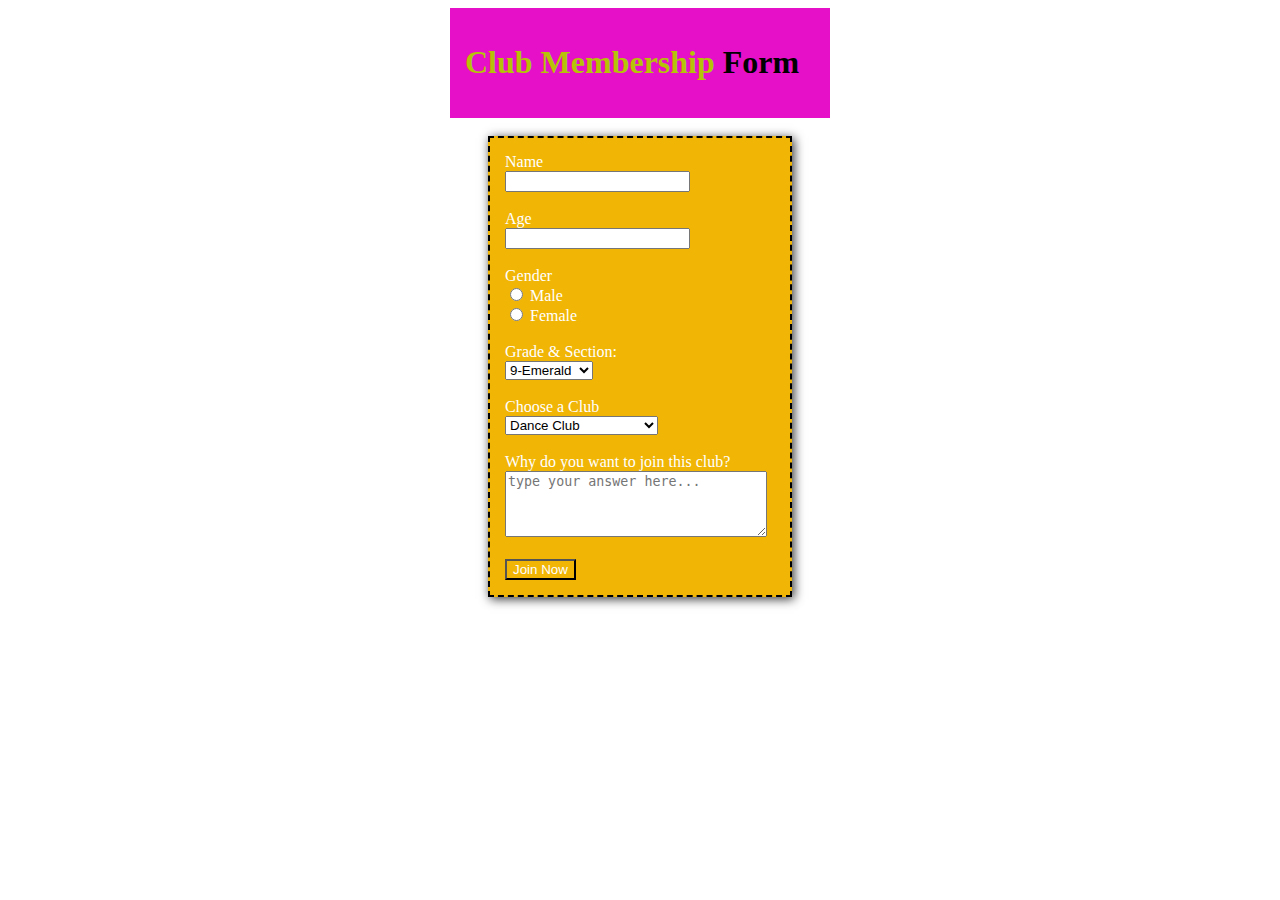
<file: Index.html>
<!DOCTYPE html>
<html>
<head>
	<meta charset="utf-8">
	<meta name="viewport" content="width=device-width, initial-scale=1">
	<title>Q1 Seatwork2</title>
	<link rel="stylesheet" type="text/css" href="style.css" >
</head>
	<body>
	<div class="container1">
		
	<h1><span style="color:#b5c208 ;"> Club Membership</span> Form</h1>
</div>
<br>

<div class="container2">
		<form action="">
			<label for="name">Name</label>
			<br>
			<input type="text" id="name" name="name">
			<br><br>

			<label for="age">Age</label>
			<br>
			<input type="number" id="age" name="age">
			<br><br>

			<label for="gender">Gender</label>
			<br>
			<input type="radio" id="male" name="gender">
			<label for="male">Male</label><br>
			<input type="radio" id="female" name="gender">
				<label for="female">Female</label>
			<br><br>

			<label for="section">Grade & Section:</label>
			<br>
			<select id="sections" name="sections">
				<option value="9E">9-Emerald</option>
				<option value="9R">9-Ruby</option>
				<option value="9S">9-Sapphire</option>
				<option value="9T">9-Topaz</option>
				</select>
				<br><br>

			<label for="club">Choose a Club</label>
			<br>
			<select id="clubs" name="clubs">
				<option value="dance">Dance Club</option>
				<option value="march">Marching Band</option>
				<option value="varsity">Varsity</option>
				<option value="glee">Glee Club</option>
				<option value="comms">Communications Club</option>
			</select>
			<br><br>
		
			<label for="why">Why do you want to join this club?</label>
			<br>
			<textarea rows="4" cols="30" placeholder="type your answer here..."></textarea>
			<br><br>

			<input type="submit" id="submit" name="submit" value="Join Now">
		</form>


	

</div>

</body>
</html>
</file>
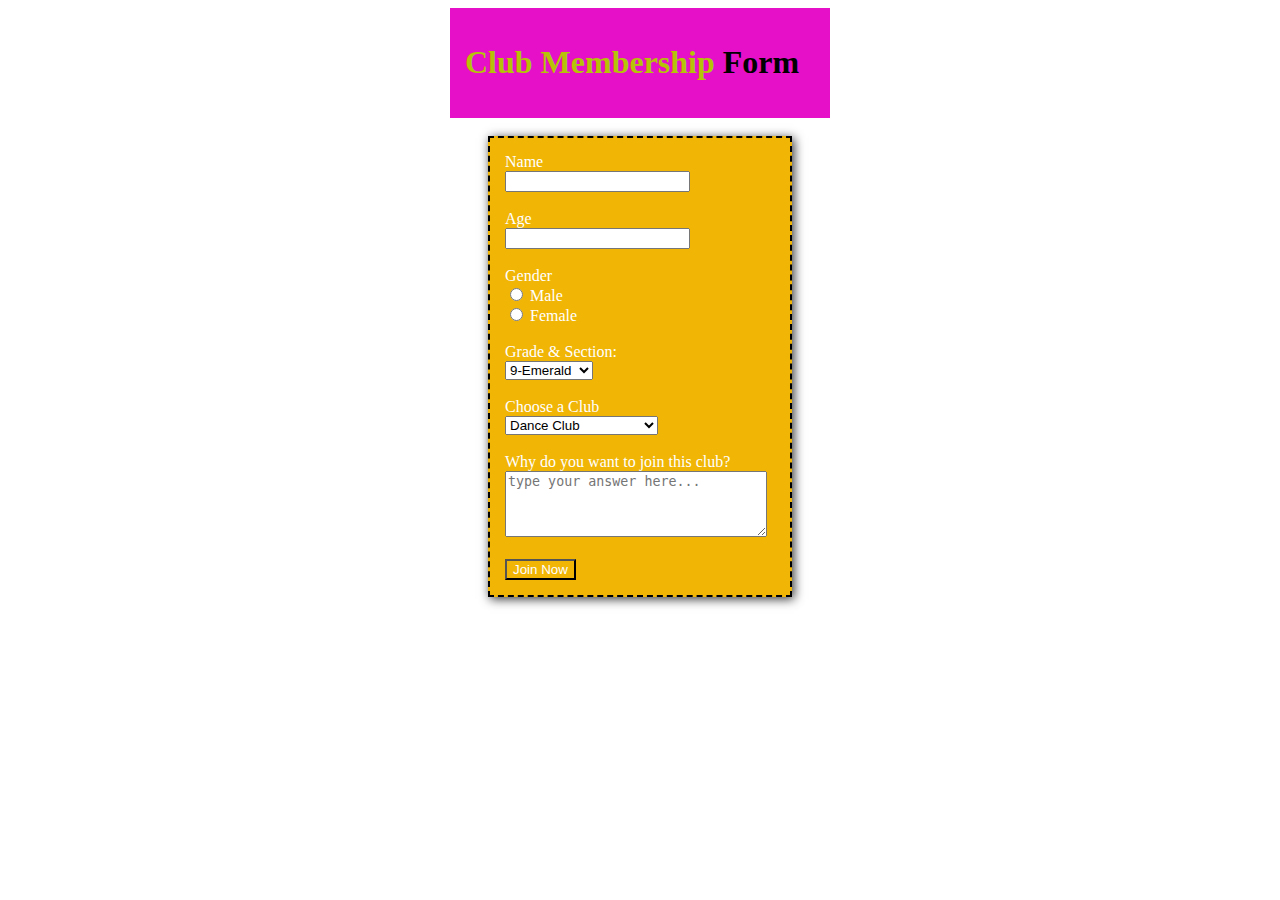
<file: membership.html>
<!DOCTYPE html>
<html>
<head>
	<meta charset="utf-8">
	<meta name="viewport" content="width=device-width, initial-scale=1">
	<title>Q1 Seatwork2</title>
	<link rel="stylesheet" type="text/css" href="style.css" >
</head>
	<body>
	<div class="container1">
		
	<h1><span style="color:#b5c208 ;"> Club Membership</span> Form</h1>
</div>
<br>

<div class="container2">
		<form action="">
			<label for="name">Name</label>
			<br>
			<input type="text" id="name" name="name">
			<br><br>

			<label for="age">Age</label>
			<br>
			<input type="number" id="age" name="age">
			<br><br>

			<label for="gender">Gender</label>
			<br>
			<input type="radio" id="male" name="gender">
			<label for="male">Male</label><br>
			<input type="radio" id="female" name="gender">
				<label for="female">Female</label>
			<br><br>

			<label for="section">Grade & Section:</label>
			<br>
			<select id="sections" name="sections">
				<option value="9E">9-Emerald</option>
				<option value="9R">9-Ruby</option>
				<option value="9S">9-Sapphire</option>
				<option value="9T">9-Topaz</option>
				</select>
				<br><br>

			<label for="club">Choose a Club</label>
			<br>
			<select id="clubs" name="clubs">
				<option value="dance">Dance Club</option>
				<option value="march">Marching Band</option>
				<option value="varsity">Varsity</option>
				<option value="glee">Glee Club</option>
				<option value="comms">Communications Club</option>
			</select>
			<br><br>
		
			<label for="why">Why do you want to join this club?</label>
			<br>
			<textarea rows="4" cols="30" placeholder="type your answer here..."></textarea>
			<br><br>

			<input type="submit" id="submit" name="submit" value="Join Now">
		</form>


	

</div>

</body>
</html>
</file>
<file: style.css>
.container1{
	background-color:#e610c9;
	width: 350px;
	padding: 15px;
	margin: auto;

}
.container2{
	background-color:#f0b505;
	width: 270px;
	padding: 15px;
	margin: auto;
	box-shadow: 2px 2px 10px rgba(0, 0, 0, 0.8);
	border: 2px dashed;
	color: white;
	border-color: black;
}

#submit{
background-color:#f0b505;
color: white;
}

body{
	background-image: url(https://wallpapers.com/images/featured/plain-background-0aqx3e65vih1xev1.jpg);
	background-repeat: no-repeat;
	background-size: cover;
}
</file>
